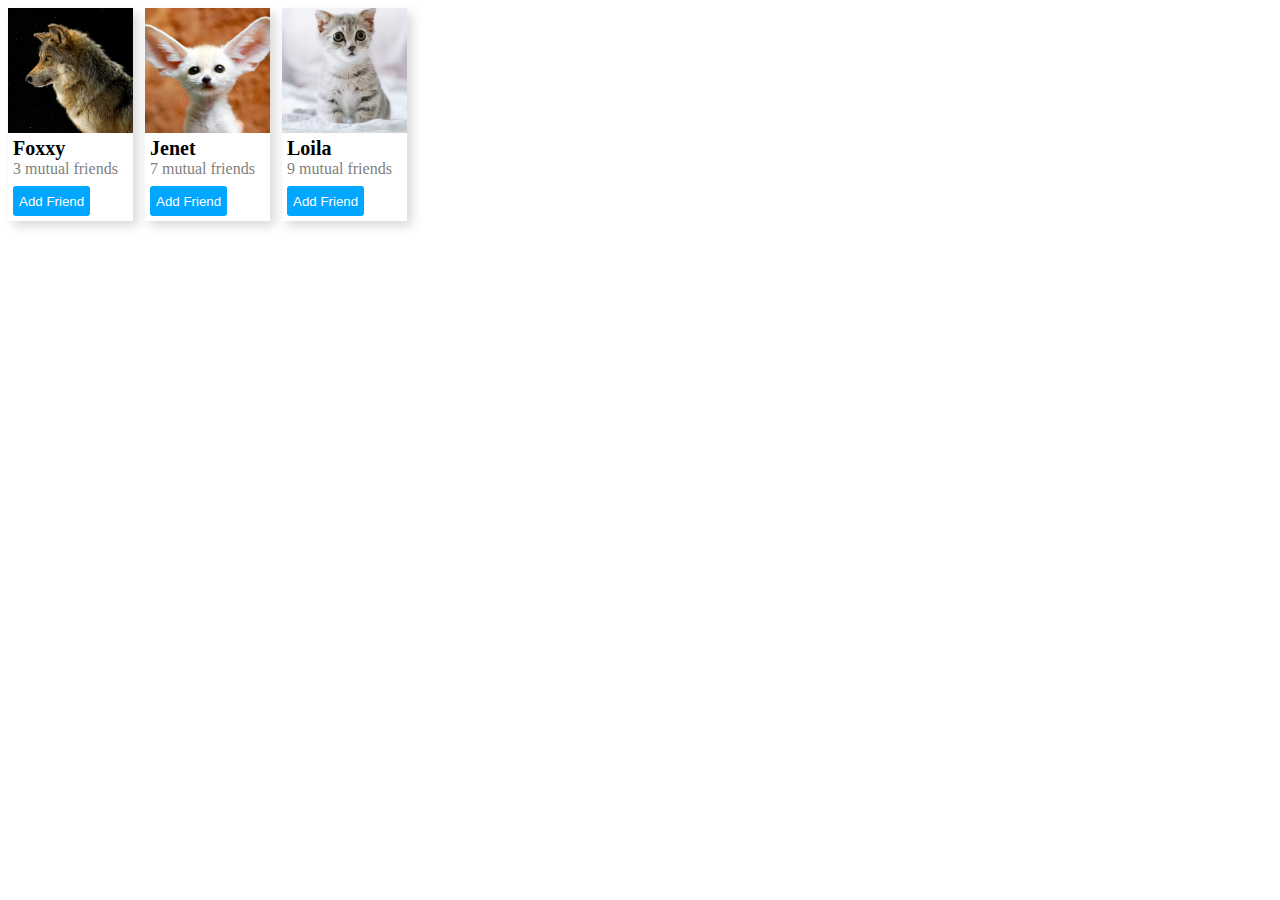
<file: index.html>
<!DOCTYPE html>
<html>
    <head>
        <title>
            FB IDs
        </title>
        <link rel="stylesheet" href="fb.css">
    </head>
    <Body>

        <div class="profile">
            <img class="profile-pic" src="wolf.jpg" alt="">
            <p class="name">Foxxy</p>
            <p class="friend">3 mutual friends</p>
            <button class="btn">Add Friend</button>

        </div>
        <div class="profile">
            <img class="profile-pic" src="jenet.webp" alt="">
            <p class="name">Jenet</p>
            <p class="friend">7 mutual friends</p>
            <button class="btn">Add Friend</button>

        </div>
        <div class="profile">
            <img class="profile-pic" src="cat.avif" alt="">
            <p class="name">Loila</p>
            <p class="friend">9 mutual friends</p>
            <button class="btn">Add Friend</button>

        </div>
    </Body>
</html>
</file>
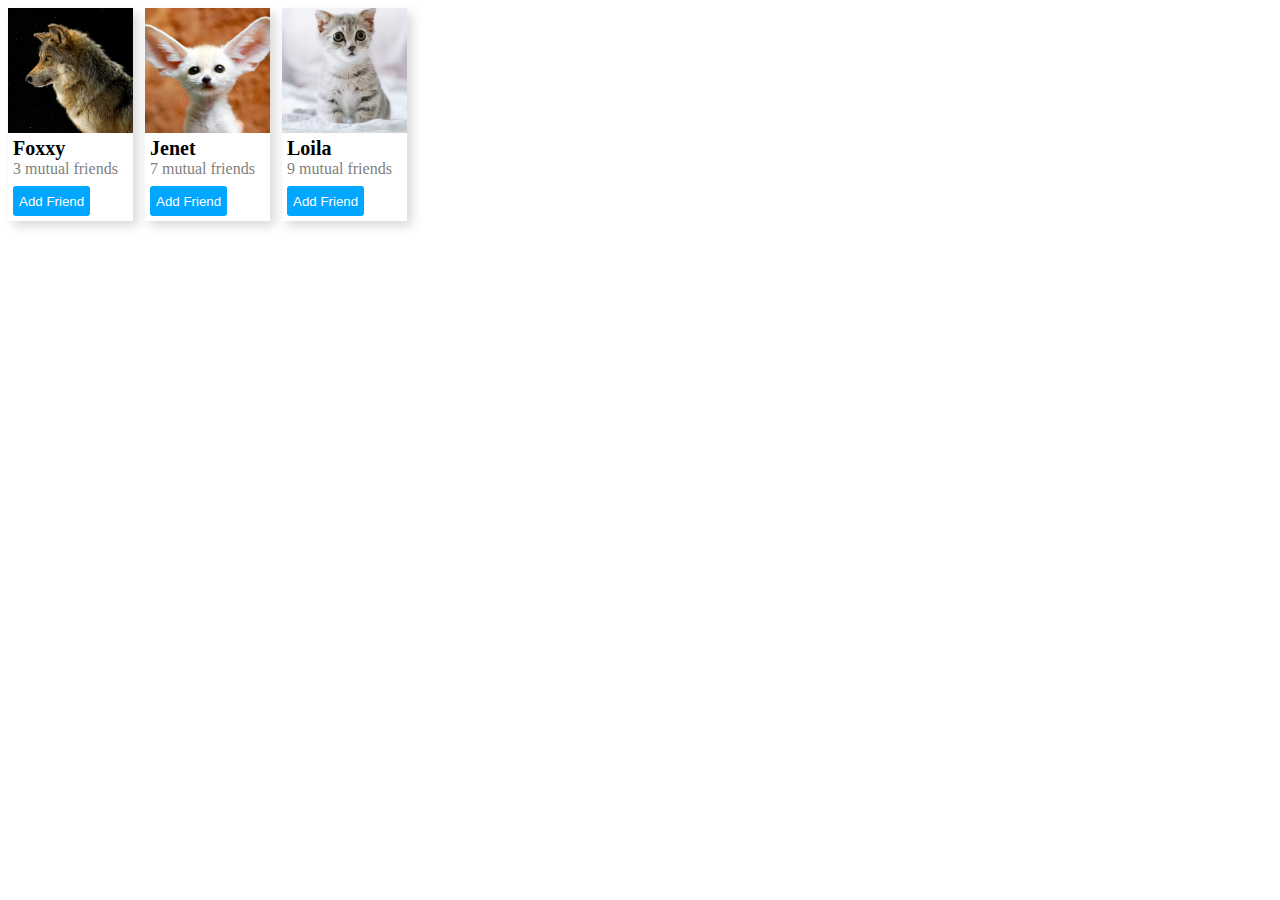
<file: fb.html>
<!DOCTYPE html>
<html>
    <head>
        <title>
            FB IDs
        </title>
        <link rel="stylesheet" href="fb.css">
    </head>
    <Body>

        <div class="profile">
            <img class="profile-pic" src="wolf.jpg" alt="">
            <p class="name">Foxxy</p>
            <p class="friend">3 mutual friends</p>
            <button class="btn">Add Friend</button>

        </div>
        <div class="profile">
            <img class="profile-pic" src="jenet.webp" alt="">
            <p class="name">Jenet</p>
            <p class="friend">7 mutual friends</p>
            <button class="btn">Add Friend</button>

        </div>
        <div class="profile">
            <img class="profile-pic" src="cat.avif" alt="">
            <p class="name">Loila</p>
            <p class="friend">9 mutual friends</p>
            <button class="btn">Add Friend</button>

        </div>
    </Body>
</html>
</file>
<file: fb.css>
.profile-pic{
    width: 125px;
    height: 125px;
    object-fit: cover;
    object-position: center;
 }
 .profile{
     width: 125px;
     
     display: inline-block;
     
     margin-right: 8px;
     box-shadow: 5px 5px 10px rgba(0,0,0,0.15);
 }
 .name{
     font-size: 20px;
     font-weight: bold;
     margin-top: 0px;
     margin-bottom: 0px;
     margin-left: 5px;
 }
 .friend{
     margin-top: 0px;
     margin-bottom: 8px;
     color: gray;
     margin-left: 5px;

 }
 .btn{
     background-color: rgb(0, 166, 255);
     border: none;
     
     color: white;
     border-radius: 3px;
     height: 30px;
     margin-bottom: 5px;
     margin-left: 5px;

 }
 .btn:hover{
     cursor: pointer;
 }
</file>
